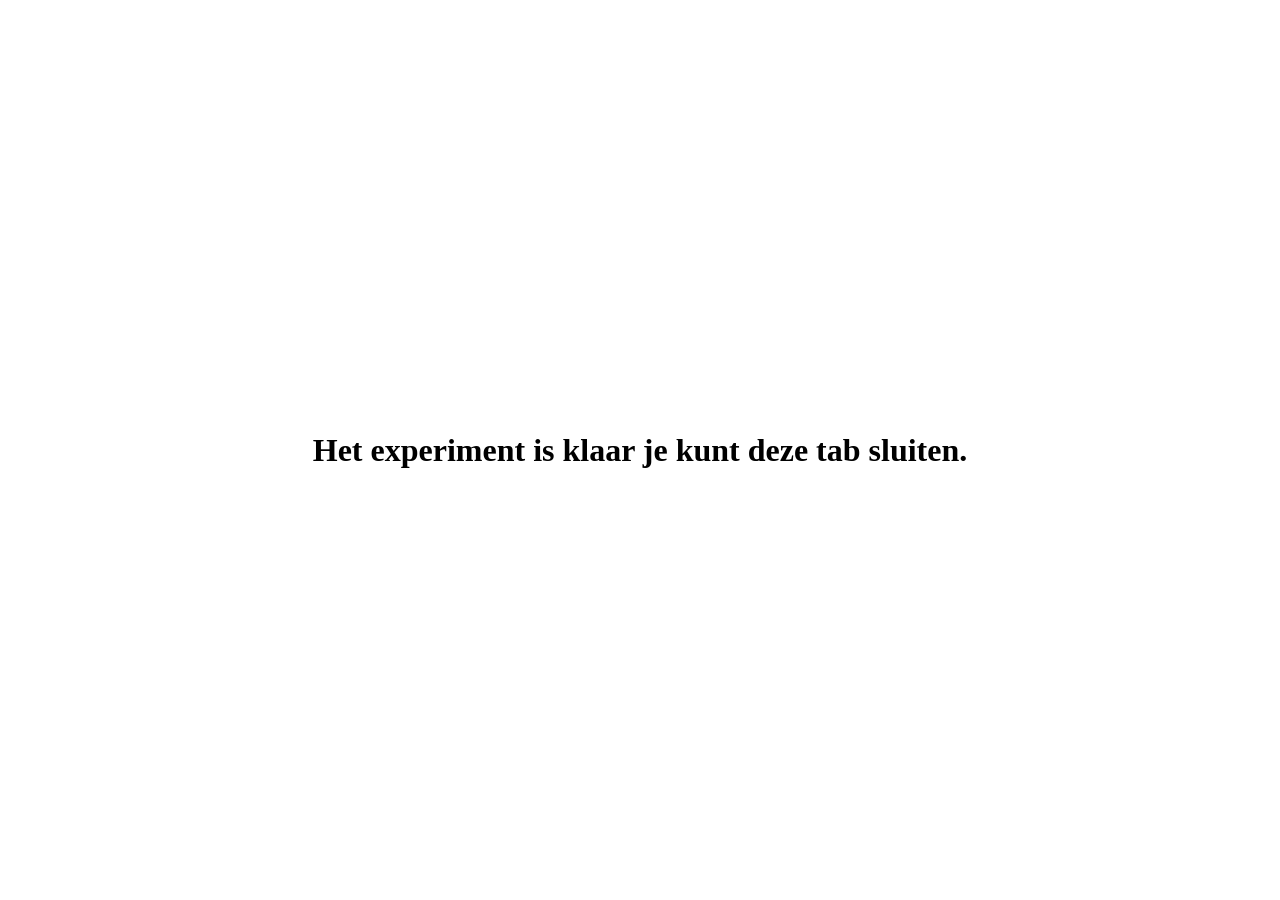
<file: completion.html>
<!doctype html>
<html>
    <head>
        <meta charset="UTF-8">
        <!-- load css -->
        <link rel="stylesheet" href="style.css"/>

    </head>
    <body style="min-height:100vh; margin:0; display:flex; align-items:center; justify-content:center;">
        <h1>Het experiment is klaar je kunt deze tab sluiten.</h1>
    </body>
</html>
</file>
<file: style.css>
.stimulus {
    font-size: 30px;
    font-family: monospace;
    font-weight: normal;
}

kbd {
    border-radius: 2px;
    padding: 2px;
    border: 1px solid black;
}

/* UU-like Link styles */
a {
    color: rgb(33, 37, 41);
    text-decoration: underline;
    transition: 0.2s ease color;
}

a:hover {
    transition: 0.2s ease color;
    color: rgb(85, 85, 95);
}

span::after {
    padding-left: 1%;
}

/* valid input feedback (survey) */

input:invalid + span::after {
    content: '✖';
}

input:valid+span::after {
    content: '✓';
}
#calibration-point {
    background: purple !important;
    border:0px !important;
    animation:expand;
    animation-duration:1.2s;
}

.validation-point {
    background: purple !important;
    border:0px !important;
    animation:expand;
    animation-duration:1.2s;
}

@keyframes expand {
    from {
        transform:scale(3);
    }
    to {
        transform:scale(1);
    }
}

.no-cursor {
    cursor: none;
}
</file>
